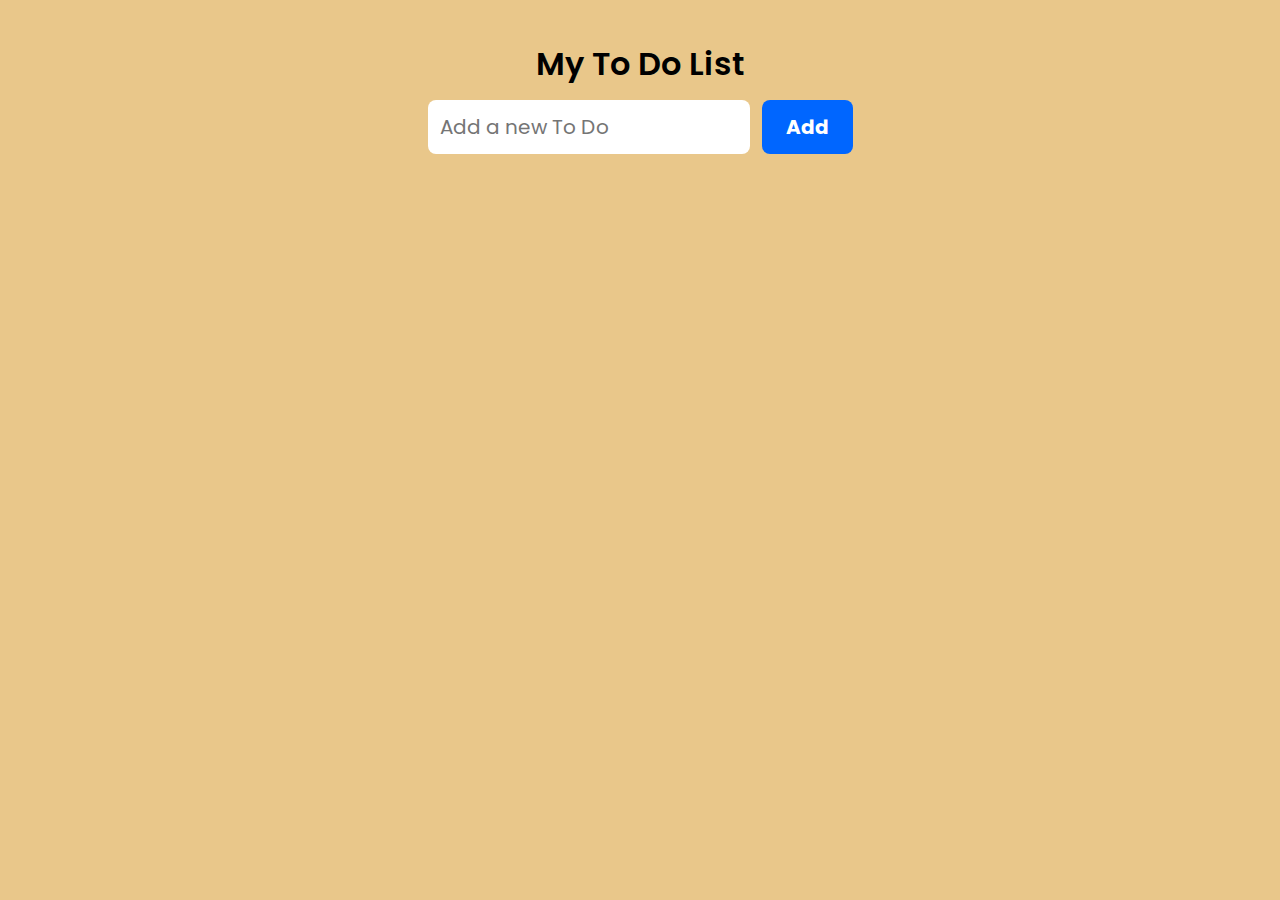
<file: ToDo List/index.html>
<!DOCTYPE html>
<html lang="en">
<head>
    <meta charset="UTF-8">
    <meta name="viewport" content="width=device-width, initial-scale=1.0">
    <title>ToDo List</title>
    <link rel="stylesheet" href="style.css">
</head>
<body>
    <div class="container">
        <div class="input-container">
            <h1>My To Do List</h1>
            <input type="text" placeholder="Add a new To Do" id="inputBox">
            <input type="button" value="Add" id="addBtn">
        </div>
        <ul class="todoList" id="todoList">
            <!-- <li>Task 1</li>
            <li>Task 2</li>
            <li>Task 3</li> -->
        </ul>
    </div>
    <script src="script.js"></script>
</body>
</html>
</file>
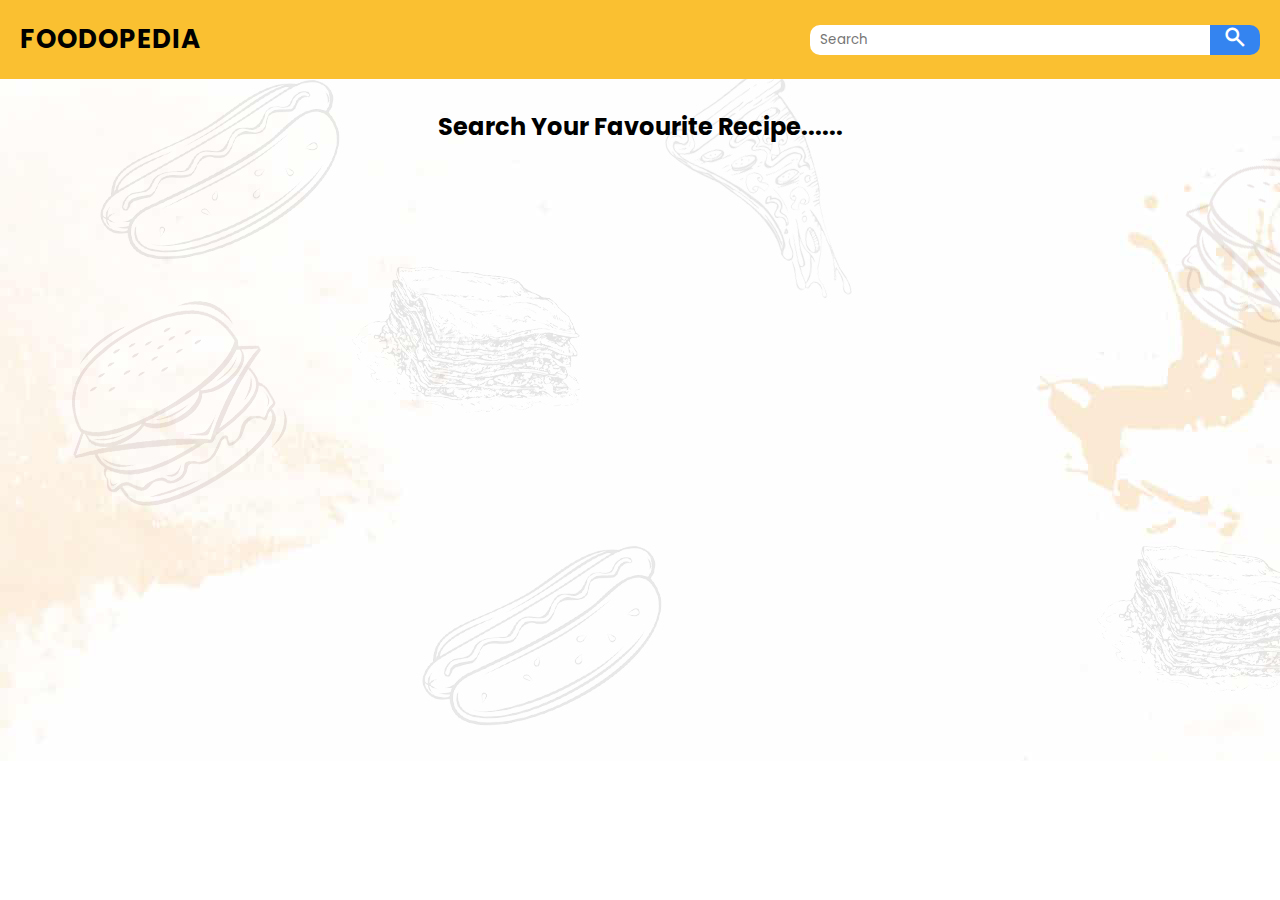
<file: Food Website/searchpage.html>
<!DOCTYPE html>
<html lang="en">
<head>
    <meta charset="UTF-8">
    <meta name="viewport" content="width=device-width, initial-scale=1.0">
    <title>SearchPage</title>
    <link rel="stylesheet" href="searchpage.css">
    <link rel="stylesheet" href="https://fonts.googleapis.com/css2?family=Material+Symbols+Outlined:opsz,wght,FILL,GRAD@20..48,100..700,0..1,-50..200" />
</head> 
<body>
     <header>
        <nav>
            <h1>FOODOPEDIA</h1>
            <form action="#">
                <input type="text"  
                placeholder="Search" class="searchBox">
                <button type="submit" class="searchBtn"  >
                    <span class="material-symbols-outlined">
                        search
                        </span>
                </button>
            </form>
        </nav>
     </header>
   <main>
    <section>
        <div class="recipie-container">
            <h2>Search Your Favourite Recipe......</h2>
        </div>
        <div class="recipe-details">
            <button type="button" class="recipe-close-btn">
                <span class="material-symbols-outlined">
                    close
                    </span>
            </button>
            <div class="recipe-details-content"></div>
        </div>
    </section>
   </main>
<script src="searchbar.js"></script>

</body>
</html>
</file>
<file: ToDo List/style.css>
@import url('https://fonts.googleapis.com/css2?family=Poppins:ital,wght@0,100;0,200;0,300;0,400;0,500;0,600;0,700;0,800;0,900;1,100;1,200;1,300;1,400;1,500;1,600;1,700;1,800;1,900&display=swap');

* {
    padding: 0;
    margin: 0;
    box-sizing: border-box;
    font-family: "Poppins", sans-serif;
    font-weight: 600;
    font-style: normal;
}

body {
    background: rgb(233, 199, 138);

}

.container {
    display: flex;
    flex-direction: column;
    justify-content: center;
    align-items: center;
    margin-top: 20px;
}

.input-container {
    width: 100%;
    max-width: 500px;
    text-align: center;
    padding: 20px;
}

.input-container input {
    border: none;
    outline: none;
    padding: 12px;
    margin-block: 12px;
    border-radius: 8px;
    font-size: 20px;
}

.input-container input[type="text"] {
    width: 70%;
    font-weight: 400;
}

.input-container input[type="button"] {
    background-color: #0066ff;
    color: #fff;
    font-weight: 700;
    margin-left: 8px;
    cursor: pointer;
    padding: 12px 24px;
}

.input-container input[type="button"]:hover {
    background-color: #0052cc;
}

ul {
    width: 100%;
    max-width: 450px;
    /* display: flex;
    justify-content: center;
    align-items: center;
    flex-direction: column; */
}

ul li {
    list-style-type: none;
    cursor: pointer;
    border: 0.125px solid #ccccff;
    border-radius: 8px;
    margin-block-end: 12px;
    padding: 6px 12px;
    background-color: #fff;
    display: flex;
    justify-content: space-between;
    transition: background-color 0.5s;
}

ul li:hover {
    background-color: #d8d6d6;
}

ul li p {
    flex-grow: 1;
    padding: 2px;
}

.btn {
   border: none;
   outline: none;
   font-size: 16px;
   background: none;
   font-weight: 500;
   cursor: pointer;
   padding: 8px;
}

.deleteBtn{
    color: #ff0000;
}

.editBtn {
    color: #0bb836;
}
</file>
<file: Food Website/searchpage.css>
@import url('https://fonts.googleapis.com/css2?family=Poppins:wght@400;500&display=swap');
* {
    margin: 0;
    padding: 0;
    box-sizing: border-box;
    font-family: 'Poppins', sans-serif;
 }
  
.material-symbols-outlined {
  font-variation-settings:
  'FILL' 0,
  'wght' 700,
  'GRAD' 0,
  'opsz' 48
}
 
 body{
    background-image: url(image/bg1.jpg);
    background-repeat: no-repeat;
    color: #000;
 }

 header nav{
    background-color:#fac031;
    padding: 20px;
    display: flex;
    justify-content: space-between;
    align-items: center;
    z-index: 1;
 }

 header nav h1{
    font-size: 26px;
    letter-spacing: 1px;
    text-transform: uppercase;
 }

 header nav form{
    display: flex;
    justify-content: center;

 }

 form input[type="text"] {
    flex-grow: 1;
    border: none;
    margin-right: 0px;
    border-radius:  10px 0 0 10px ;
    padding-left: 10px;
    width: 400px;
    
 }
 form input[type="text"] button[type="submit"] {
   border: none;
   padding: 10px;
   border-radius: 50px;
    
 }

form button[type="submit"] {
    background-color: #3484f0;
    color: #fff;
    cursor: pointer;
    transition: background-color 0.3s ease-in-out;
    border-radius: 0 10px 10px 0;
    width: 50px;
    border: none;
    margin-left: 0;
     
 }
 form button[type="submit"]:hover,  .recipe button:hover, .recipe-close-btn:hover {
    background-color: #1906a7;
    color: #fff;
 }

 /* Main section */
 .recipie-container{
    text-align: center;
    display: grid;
    grid-template-columns: repeat(auto-fit, minmax(300px, 1fr));
    grid-gap: 40px;
    width: 80%;
    margin: 10px auto;
    padding: 20px;
    place-items: center;
     
 }

 .recipe{
   background-color: #f5cf9d;
   display: flex;
   flex-direction: column;
   border-radius: 20px;
   color: #000;
   box-shadow: 0 5px 10px rgba(78, 73, 73, 0.1), -5 -5px 10px rgba(34, 34, 34, 0.5);
   cursor: pointer;
   max-width: 300px;
   transition: transform 0.3 ease-in-out;
 }
 .recipe:hover {
  transform: scale(1.03);
 }

 .recipe img {
   height: 300px;
 }

 .recipe h3 {
   font-size: 25px;
   margin-block: 5px;
 }
 .recipe p {
   font-size: 20px;
   color: #4a4a4a;
   margin: 5px 0;
 }
  
 .recipe span{
   font-weight: 600;
 }
 
 .recipe button{
   font-size: 20px;
   font-weight: 700;
   padding: 10px 15px;
   border-radius: 10px;
   border: none;
   cursor: pointer;
   margin: 18px auto;
   background-color: #3484f0;
   color: #fff;
 }

 /* Recipe Details */
 .recipe-details{
   display: none;
   position: fixed;
   top: 50%;
   left: 50%;
   transform: translate(-50%, -50%);
   -webkit-transform: translate(-50%, -50%);
   background-color: khaki;
   border-radius: 15px;
   width: 50%;
   height: 60%;
   font-size: 18px;
   transition: all 0.5s ease-in-out;
   overflow-y: scroll;
 }

.recipe-details-content{
  padding: 30px;
}
.recipeName {
  text-align: center;
  text-transform: uppercase;
  text-decoration: underline;
  
}
.ingredientList li  {
  margin-bottom: 10px;
  margin-left: -20px;
  
}
.ingredientList , .recipeName, .recipeInstructions {
  margin-bottom: 20px;
}

.recipeInstructions p {
  line-height: 30px;
  white-space: pre-line;
 
}
.recipe-close-btn {
  border: none;
   padding: 2px;
   border-radius: 10px;
   background-color: #3484f0;
   color: #fff;
   position: absolute;
   top: 10px;
   right: 10px;
   width: 30px;
   height: 30px;
   justify-content: center;
   align-items: center;
}
  /* Scroll Bar */
 .recipe-details::-webkit-scrollbar {
   width: 10px;
 }
 .recipe-details::-webkit-scrollbar-thumb {
  background: #fac031;
  border-radius: 20px;
  --webkit-border-radius: 20px ;
 }

 body::-webkit-scrollbar {
  width: 16px;
}
body::-webkit-scrollbar-thumb {
 background: #fac031;
 border-radius: 20px;
 --webkit-border-radius: 20px ;

}
body::-webkit-scrollbar-track{
  background-color: #fdebbe;
}





 @media screen and (max-width:600px){
    header nav{
        flex-direction: column;
    }
    header nav form{
        width: 80%;

         
    }
    
 }
</file>
